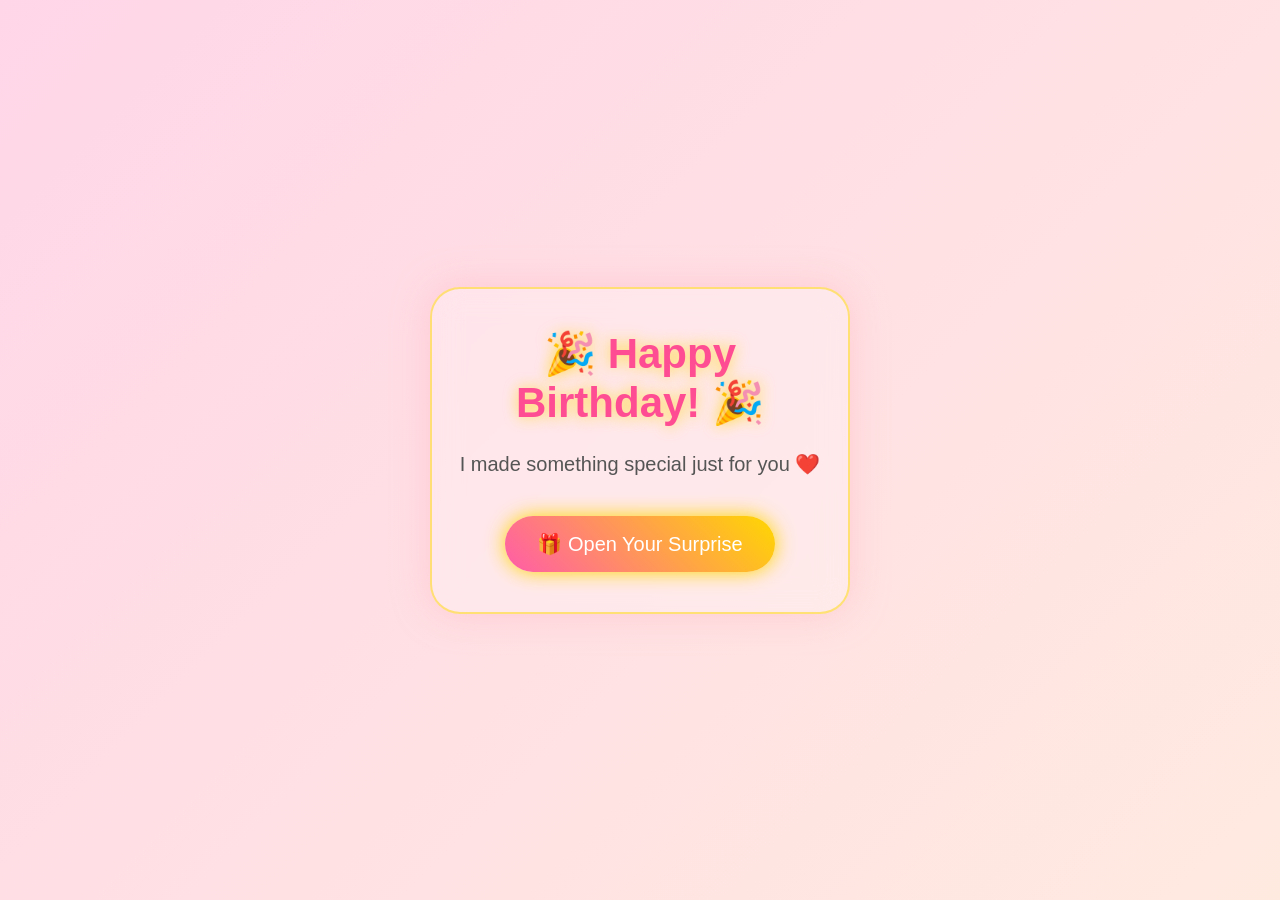
<file: index.html>
<!DOCTYPE html>
<html lang="en">
<head>
    <meta charset="UTF-8">
    <meta name="viewport" content="width=device-width, initial-scale=1.0">
    <title>Birthday Surprise 🎂</title>
    <link rel="stylesheet" href="style.css">
</head>
<body>

<div class="container">
    <h1>🎉 Happy Birthday! 🎉</h1>

    <p>
        I made something special just for you ❤️
    </p>

    <button id="startBtn">
        🎁 Open Your Surprise
    </button>
</div>

<script src="script.js"></script>

</body>
</html>
</file>
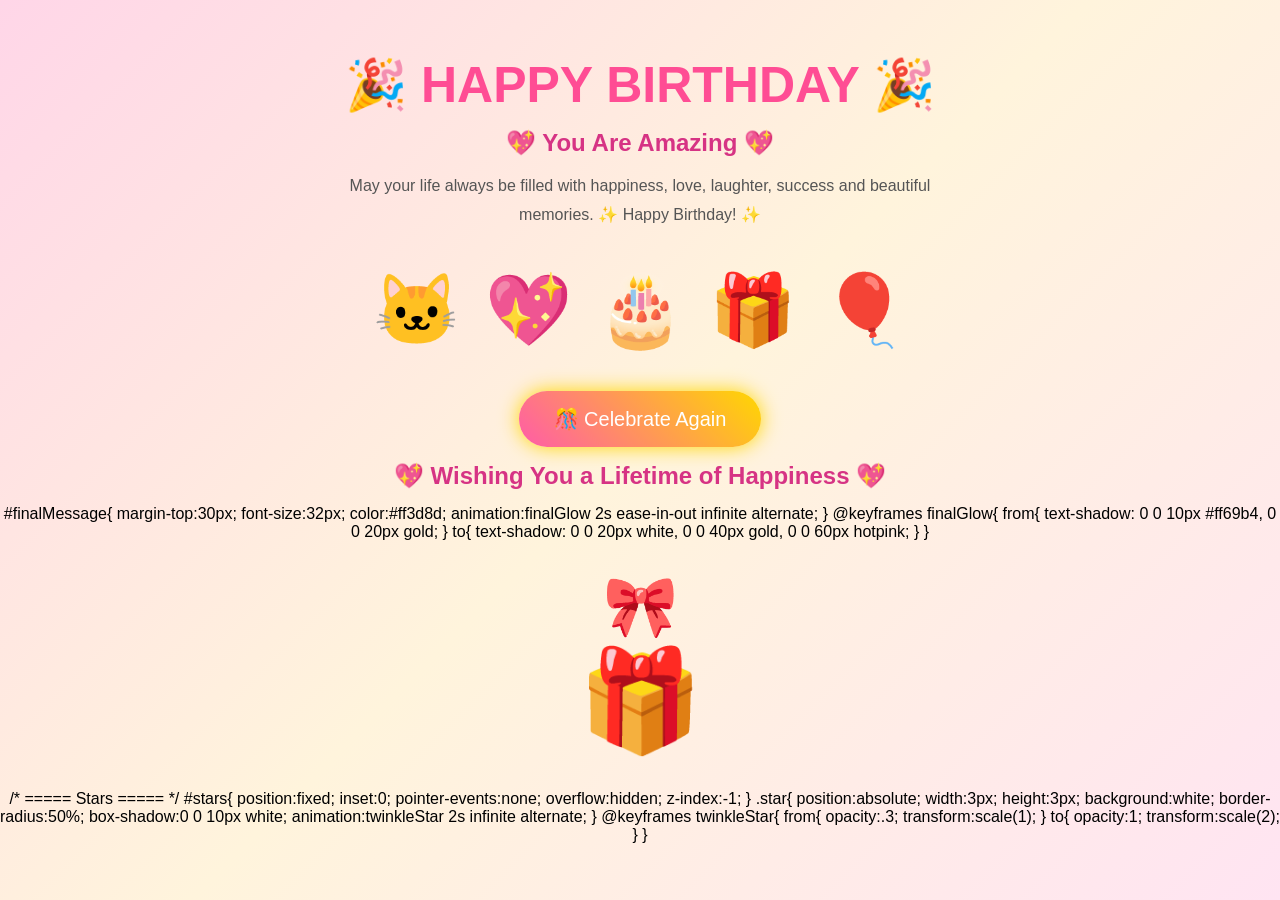
<file: final.html>
<!DOCTYPE html>
<html lang="en">
<head>
    <meta charset="UTF-8">
    <meta name="viewport" content="width=device-width, initial-scale=1.0">
    <title>Final Surprise ❤️</title>

    <link rel="stylesheet" href="final.css">
</head>
<body>

<h1>🎉 HAPPY BIRTHDAY 🎉</h1>

<h2>💖 You Are Amazing 💖</h2>

<p>
May your life always be filled with happiness,
love, laughter, success and beautiful memories.
✨ Happy Birthday! ✨
</p>

<div id="celebration">

    <div class="cat">🐱</div>

    <div class="heart">💖</div>

    <div class="cake">🎂</div>

    <div class="gift">🎁</div>

    <div class="balloon">🎈</div>

</div>

<button onclick="celebrate()">
    🎊 Celebrate Again
</button>

<script src="final.js"></script>
<div id="effects"></div>
</body>
</html>
<h2 id="finalMessage">
    💖 Wishing You a Lifetime of Happiness 💖
</h2>
#finalMessage{
    margin-top:30px;
    font-size:32px;
    color:#ff3d8d;
    animation:finalGlow 2s ease-in-out infinite alternate;
}

@keyframes finalGlow{

    from{
        text-shadow:
        0 0 10px #ff69b4,
        0 0 20px gold;
    }

    to{
        text-shadow:
        0 0 20px white,
        0 0 40px gold,
        0 0 60px hotpink;
    }

}
<div id="giftBox" onclick="openGift()">
    <div id="giftLid">🎀</div>
    <div id="giftBody">🎁</div>
</div>

<div id="giftMessage">
    💖 You are the best gift in this world! 💖
</div>
<div id="stars"></div>
/* ===== Stars ===== */

#stars{
    position:fixed;
    inset:0;
    pointer-events:none;
    overflow:hidden;
    z-index:-1;
}

.star{
    position:absolute;
    width:3px;
    height:3px;
    background:white;
    border-radius:50%;
    box-shadow:0 0 10px white;
    animation:twinkleStar 2s infinite alternate;
}

@keyframes twinkleStar{
    from{
        opacity:.3;
        transform:scale(1);
    }
    to{
        opacity:1;
        transform:scale(2);
    }
}
</file>
<file: style.css>
*{
    margin:0;
    padding:0;
    box-sizing:border-box;
}

body{
    font-family:Arial, Helvetica, sans-serif;
    min-height:100vh;
    display:flex;
    justify-content:center;
    align-items:center;
    overflow:hidden;
    background:linear-gradient(135deg,#ffd6e8,#fff4dc,#ffe8f3);
    background-size:300% 300%;
    animation:bgMove 10s ease infinite;
}

.container{
    width:90%;
    max-width:420px;
    text-align:center;
    background:rgba(255,255,255,.25);
    backdrop-filter:blur(15px);
    padding:40px 25px;
    border-radius:30px;
    border:2px solid rgba(255,215,0,.5);
    box-shadow:0 0 35px rgba(255,182,193,.5);
    animation:floatCard 4s ease-in-out infinite;
}

h1{
    color:#ff4d94;
    font-size:42px;
    margin-bottom:20px;
    text-shadow:0 0 15px rgba(255,215,0,.7);
}

p{
    color:#555;
    font-size:20px;
    line-height:1.7;
    margin-bottom:35px;
}

button{
    padding:16px 32px;
    border:none;
    border-radius:40px;
    background:linear-gradient(45deg,#ff5ca8,#ffd700);
    color:white;
    font-size:20px;
    cursor:pointer;
    transition:.3s;
    box-shadow:0 0 20px gold;
}

button:hover{
    transform:scale(1.08);
}

@keyframes floatCard{
    0%,100%{
        transform:translateY(0);
    }
    50%{
        transform:translateY(-12px);
    }
}

@keyframes bgMove{
    0%{
        background-position:0% 50%;
    }
    50%{
        background-position:100% 50%;
    }
    100%{
        background-position:0% 50%;
    }
}
</file>
<file: final.css>
*{
    margin:0;
    padding:0;
    box-sizing:border-box;
}

body{
    font-family:Arial,sans-serif;
    min-height:100vh;
    overflow:hidden;
    display:flex;
    flex-direction:column;
    justify-content:center;
    align-items:center;
    text-align:center;
    background:linear-gradient(135deg,#ffd6e8,#fff4dc,#ffe4f2);
}

h1{
    font-size:50px;
    color:#ff4d94;
    animation:glow 2s infinite alternate;
}

h2{
    margin:15px;
    color:#d63384;
}

p{
    width:85%;
    max-width:600px;
    color:#555;
    line-height:1.8;
}

#celebration{
    margin:40px 0;
    display:flex;
    gap:25px;
    font-size:70px;
    animation:bounce 2s infinite;
}

button{
    padding:16px 35px;
    border:none;
    border-radius:40px;
    background:linear-gradient(45deg,#ff5ca8,#ffd700);
    color:white;
    font-size:20px;
    cursor:pointer;
    box-shadow:0 0 20px gold;
}

@keyframes glow{
    from{
        text-shadow:0 0 10px pink;
    }
    to{
        text-shadow:0 0 35px gold;
    }
}

@keyframes bounce{
    0%,100%{
        transform:translateY(0);
    }
    50%{
        transform:translateY(-18px);
    }
}
#effects{
    position:fixed;
    inset:0;
    pointer-events:none;
    overflow:hidden;
}

.effect{
    position:absolute;
    font-size:24px;
    animation:floatEffect linear forwards;
}

@keyframes floatEffect{
    from{
        transform:translateY(0) rotate(0deg);
        opacity:1;
    }

    to{
        transform:translateY(-120vh) rotate(360deg);
        opacity:0;
    }
}
/* ===== Gift Box ===== */

#giftBox{
    margin:30px 0;
    cursor:pointer;
    text-align:center;
}

#giftLid{
    font-size:60px;
    transition:.8s;
}

#giftBody{
    font-size:100px;
    animation:giftBounce 1.8s infinite;
}

#giftMessage{
    display:none;
    margin-top:20px;
    font-size:28px;
    color:#ff3d8d;
    animation:giftGlow 1.5s infinite alternate;
}

@keyframes giftBounce{
    0%,100%{transform:translateY(0);}
    50%{transform:translateY(-10px);}
}

@keyframes giftGlow{
    from{
        text-shadow:0 0 10px hotpink;
    }
    to{
        text-shadow:0 0 30px gold;
    }
}

#giftBox.open #giftLid{
    transform:translateY(-40px) rotate(-20deg);
}
</file>
